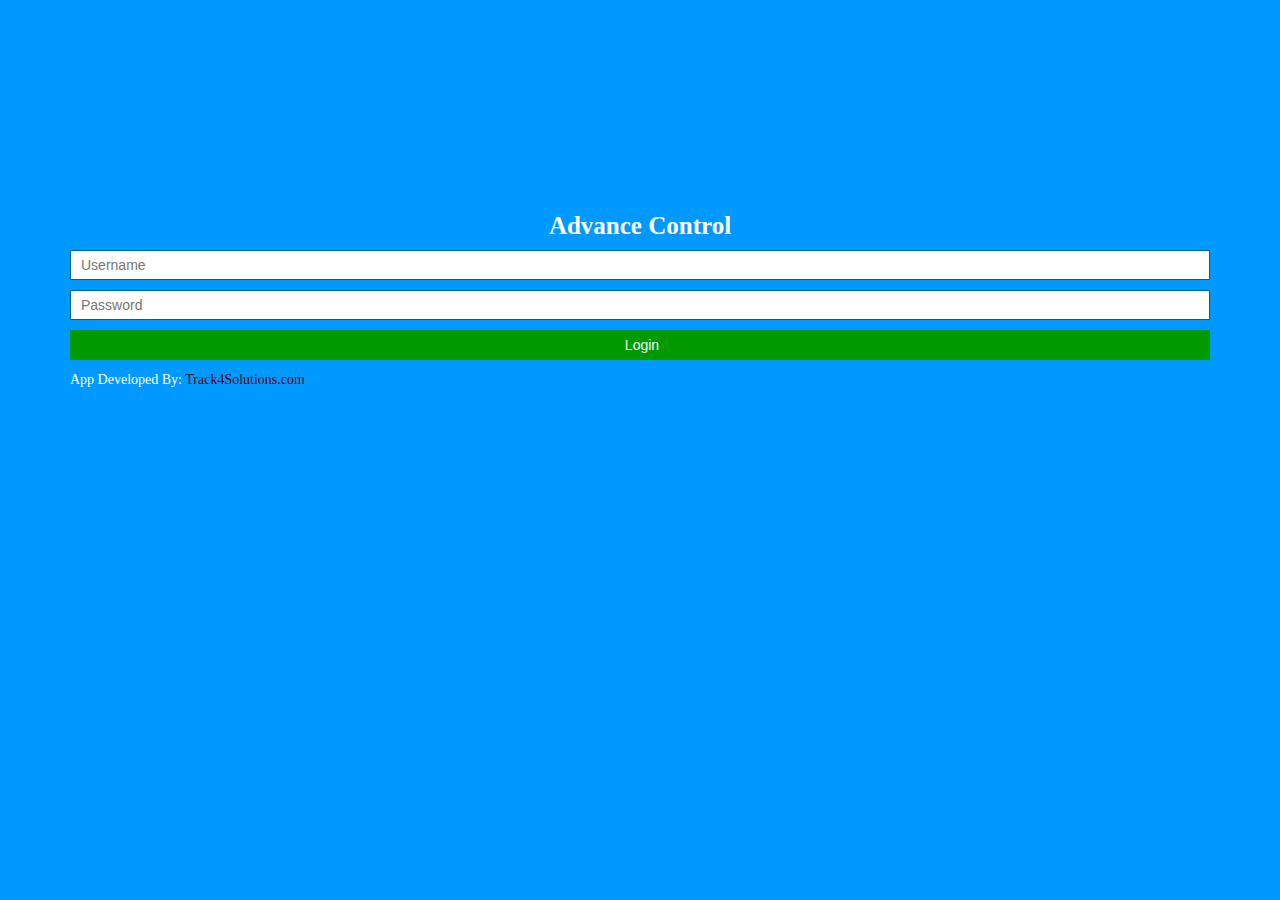
<file: index.html>
<!DOCTYPE html>
<html>
    <head>
        <title>Advance Control</title>
        <link rel="stylesheet" href="bootstrap.min.css">
        <link rel="stylesheet" href="bootstrap-theme.min.css">
        <link rel="stylesheet" href="custom.css">
        <script src="jquery.js"></script>
        <script src="bootstrap.min.js"></script>
    </head>
    <body>
        <header class="container-fluid" style="margin-top:15%">
            <div class="container">
                <div class="row">
                    <div class="col-sm-12">
                        <h2 style="font-family:Lucida Handwriting;font-size:25px;color:white;font-weight:bold;text-align:center">Advance Control</h2>
                    </div>
                </div>
            </div>
        </header>
        
        <section class="container">
            <div class="row">
                <div class="col-sm-12">
                    <form action="">
                        <input type="text" id="uname" placeholder="Username" class="ftxt">
                        <input type="password" id="upass" placeholder="Password" class="ftxt">
                        <input type="button" id="sbtn" Value="Login" onclick="myfucntion()" class="fbtn">
                    </form>
                    <p style="color:white;font-family:Lucida Handwriting;">App Developed By: <a href="#" style="color:#660000">Track4Solutions.com</a></p>
                </div>
                
            </div>
        </section>
    </body>
    <script type="text/javascript">
        function myfucntion()
        {
            
            window.location = "location.html";
        }
    </script>
</html>
</file>
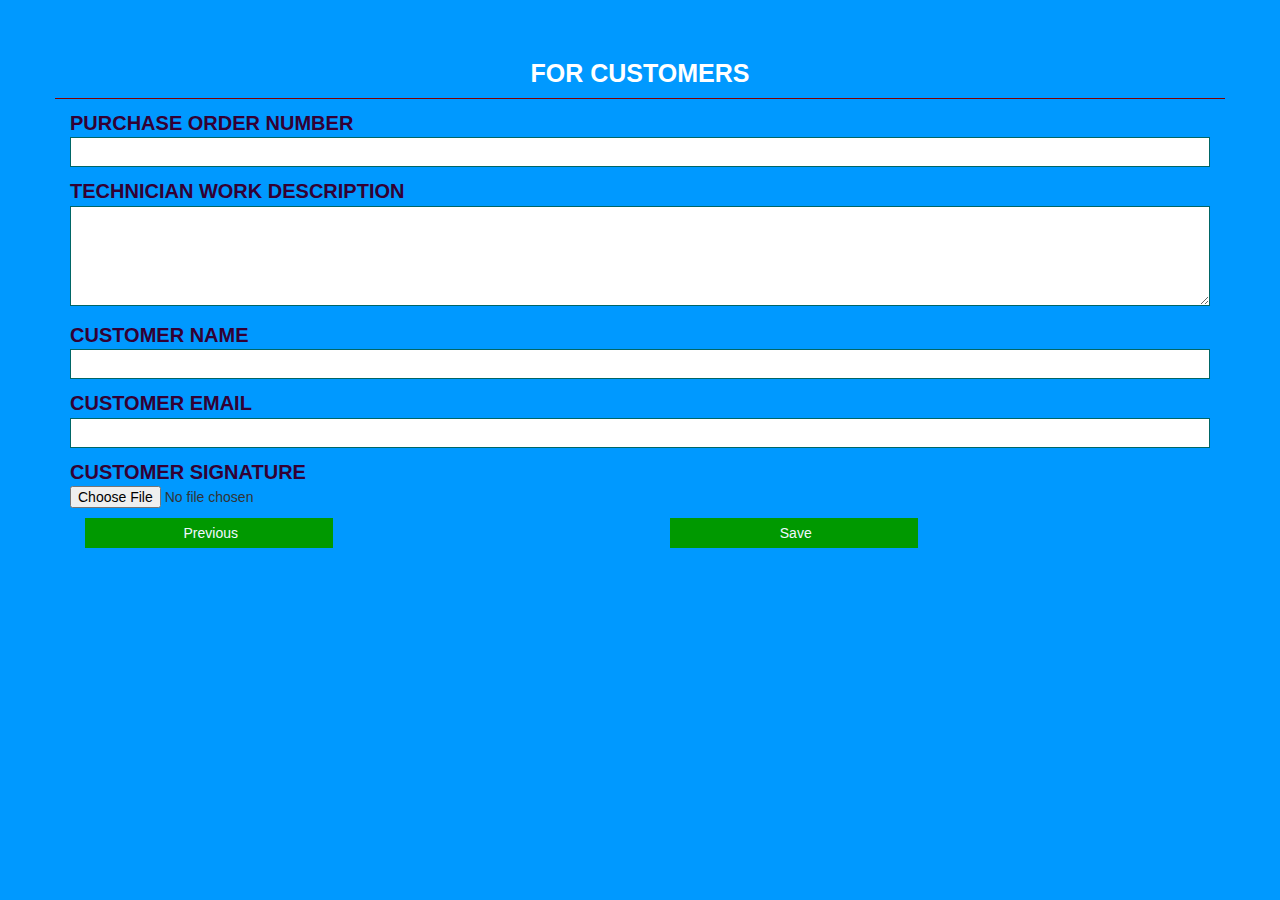
<file: customers.html>
<!DOCTYPE html>
<html>
    <head>
        <title>Advance Control</title>
        <link rel="stylesheet" href="bootstrap.min.css">
        <link rel="stylesheet" href="bootstrap-theme.min.css">
        <link rel="stylesheet" href="custom.css">
        <script src="jquery.js"></script>
        <script src="bootstrap.min.js"></script>
    </head>
    <body>
        <header class="container-fluid" style="margin-top:40px">
            <div class="container">
                <div class="row">
                    <div class="col-sm-12" style="border-bottom:1px solid maroon;margin-bottom:10px">
                        <h2 style="font-size:25px;color:white;font-weight:bold;text-align:center;text-transform:uppercase;">For Customers</h2>
                    </div>
                </div>
            </div>
        </header>
        
        <section class="container">
            <div class="row">
                <div class="col-xs-12">
                    <p class="lbl">Purchase order number</p>
                    <input type="text" class="ftxt">
                </div>
            </div>
            <div class="row">
                <div class="col-xs-12">
                    <p class="lbl">Technician work description</p>
                    <textarea class="ftxtarea"></textarea>
                </div>
            </div>
            <div class="row">
                <div class="col-xs-12">
                    <p class="lbl">Customer name</p>
                    <input type="text" class="ftxt">
                </div>
            </div>
            <div class="row">
                <div class="col-xs-12">
                    <p class="lbl">customer email</p>
                    <input type="email" class="ftxt">
                </div>
            </div>
            <div class="row">
                <div class="col-xs-12">
                    <p class="lbl">customer Signature</p>
                    <input type="file" >
                </div>
            </div>
            
            
            
            <div class="row" style="margin-top:10px">
                
                <div class="col-xs-6"><div class="col-sm-6"><input type="button" id="sbtn" Value="Previous" class="fbtn" onclick="myfucntion()"></div></div>
                <div class="col-xs-6"><div class="col-sm-6"><input type="button" id="sbtn" Value="Save" class="fbtn" onclick="myfucntion2()"></div></div>
            </div>
        </section>
    </body>
    <script type="text/javascript">
        function myfucntion()
        {
            
            window.location = "technician.html";
        }
        function myfucntion2()
        {
            
            window.location = "workorder.html";
        }
    </script>
</html>
</file>
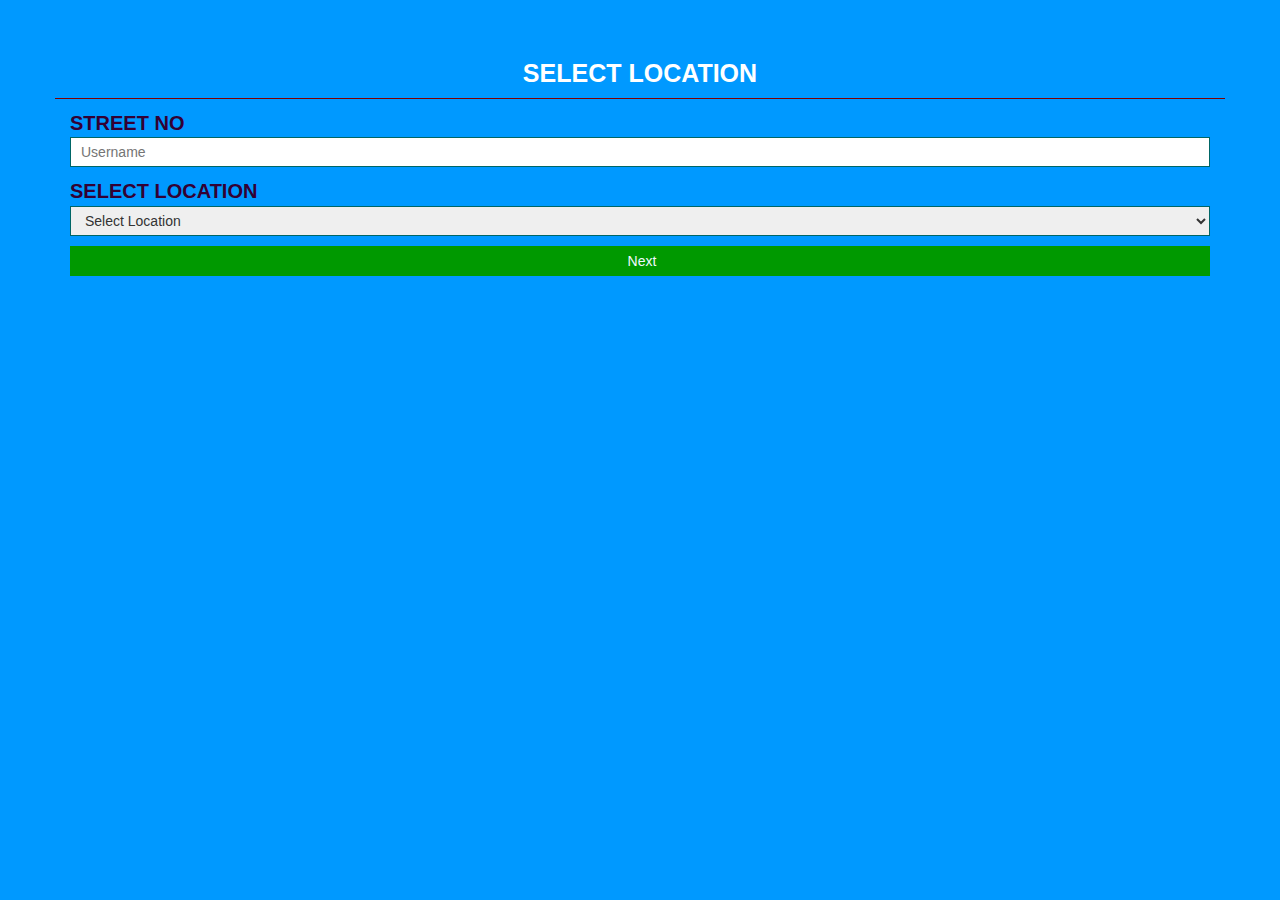
<file: location.html>
<!DOCTYPE html>
<html>
    <head>
        <title>Advance Control</title>
        <link rel="stylesheet" href="bootstrap.min.css">
        <link rel="stylesheet" href="bootstrap-theme.min.css">
        <link rel="stylesheet" href="custom.css">
        <script src="jquery.js"></script>
        <script src="bootstrap.min.js"></script>
    </head>
    <body>
        <header class="container-fluid" style="margin-top:40px">
            <div class="container">
                <div class="row">
                    <div class="col-sm-12" style="border-bottom:1px solid maroon;margin-bottom:10px">
                        <h2 style="font-size:25px;color:white;font-weight:bold;text-align:center;text-transform:uppercase;">Select Location</h2>
                    </div>
                </div>
            </div>
        </header>
        
        <section class="container">
            <div class="row">
                <div class="col-sm-12">
                    <form action="">
                        <p class="lbl">Street No</p>
                        <input type="text" id="uname" placeholder="Username" class="ftxt">
                        <p class="lbl">Select location</p>
                        <select name="" class="ftxt">
                            <option selected disabled>Select Location</option>
                            <option value="1">Location 1</option>
                            <option value="2">Location 2</option>
                            <option value="3">Location 3</option>
                            <option value="4">Location 4</option>
                            <option value="5">Location 5</option>
                        </select>
                        <input type="button" id="sbtn" Value="Next" class="fbtn" onclick="myfucntion()">
                    </form>
                    
                </div>
                
            </div>
        </section>
    </body>
    <script type="text/javascript">
        function myfucntion()
        {
            
            window.location = "worksummery.html";
        }
    </script>
</html>
</file>
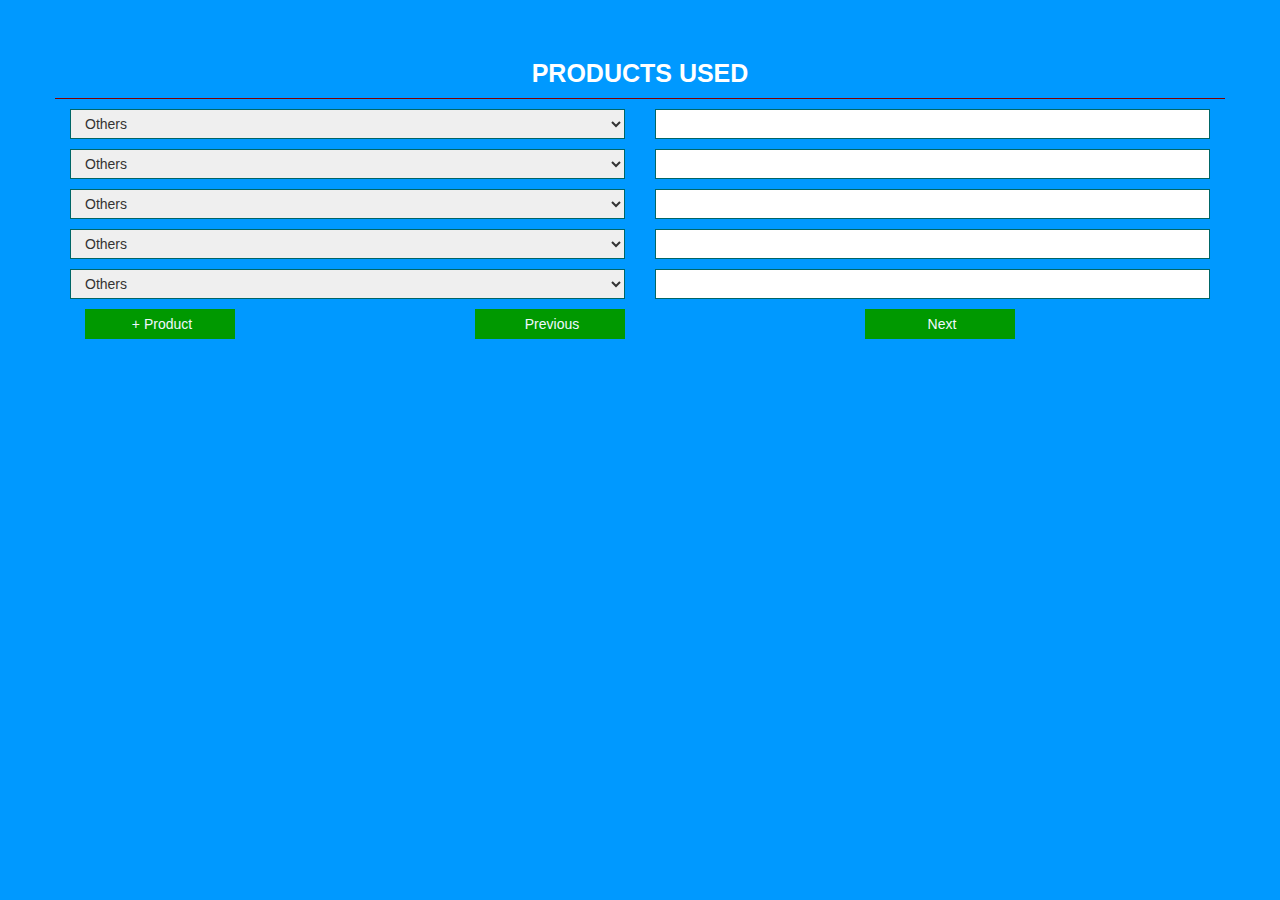
<file: products.html>
<!DOCTYPE html>
<html>
    <head>
        <title>Advance Control</title>
        <link rel="stylesheet" href="bootstrap.min.css">
        <link rel="stylesheet" href="bootstrap-theme.min.css">
        <link rel="stylesheet" href="custom.css">
        <script src="jquery.js"></script>
        <script src="bootstrap.min.js"></script>
    </head>
    <body>
        <header class="container-fluid" style="margin-top:40px">
            <div class="container">
                <div class="row">
                    <div class="col-sm-12" style="border-bottom:1px solid maroon;margin-bottom:10px">
                        <h2 style="font-size:25px;color:white;font-weight:bold;text-align:center;text-transform:uppercase;">Products Used</h2>
                    </div>
                </div>
            </div>
        </header>
        
        <section class="container">
            <div class="row">
                <div class="col-xs-6">
                    <select class="ftxt">
                        <option>Others</option>
                        <option>Others 1</option>
                        <option>Others 2</option>
                        <option>Others 3</option>
                        <option>Others 4</option>
                    </select>
                </div>
                <div class="col-xs-6">
                    <input type="text" class="ftxt">
                </div>
                
            </div>
            <div class="row">
                <div class="col-xs-6">
                    <select class="ftxt">
                        <option>Others</option>
                        <option>Others 1</option>
                        <option>Others 2</option>
                        <option>Others 3</option>
                        <option>Others 4</option>
                    </select>
                </div>
                <div class="col-xs-6">
                    <input type="text" class="ftxt">
                </div>
                
            </div><div class="row">
                <div class="col-xs-6">
                    <select class="ftxt">
                        <option>Others</option>
                        <option>Others 1</option>
                        <option>Others 2</option>
                        <option>Others 3</option>
                        <option>Others 4</option>
                    </select>
                </div>
                <div class="col-xs-6">
                    <input type="text" class="ftxt">
                </div>
                
            </div><div class="row">
                <div class="col-xs-6">
                    <select class="ftxt">
                        <option>Others</option>
                        <option>Others 1</option>
                        <option>Others 2</option>
                        <option>Others 3</option>
                        <option>Others 4</option>
                    </select>
                </div>
                <div class="col-xs-6">
                    <input type="text" class="ftxt">
                </div>
                
            </div><div class="row">
                <div class="col-xs-6">
                    <select class="ftxt">
                        <option>Others</option>
                        <option>Others 1</option>
                        <option>Others 2</option>
                        <option>Others 3</option>
                        <option>Others 4</option>
                    </select>
                </div>
                <div class="col-xs-6">
                    <input type="text" class="ftxt">
                </div>
                
            </div>
            <div class="row">
                <div class="col-sm-4"><div class="col-sm-6"><input type="submit" id="sbtn" Value="+ Product" class="fbtn"></div></div>
                <div class="col-sm-4"><div class="col-sm-6"><input type="submit" id="sbtn" Value="Previous" class="fbtn" onclick="myfucntion2()"></div></div>
                <div class="col-sm-4"><div class="col-sm-6"><input type="submit" id="sbtn" Value="Next" class="fbtn" onclick="myfucntion()"></div></div>
            </div>
        </section>
    </body>
    <script type="text/javascript">
        function myfucntion()
        {
            
            window.location = "technician.html";
        }
        function myfucntion2()
        {
            
            window.location = "worksummery.html";
        }
    </script>
</html>
</file>
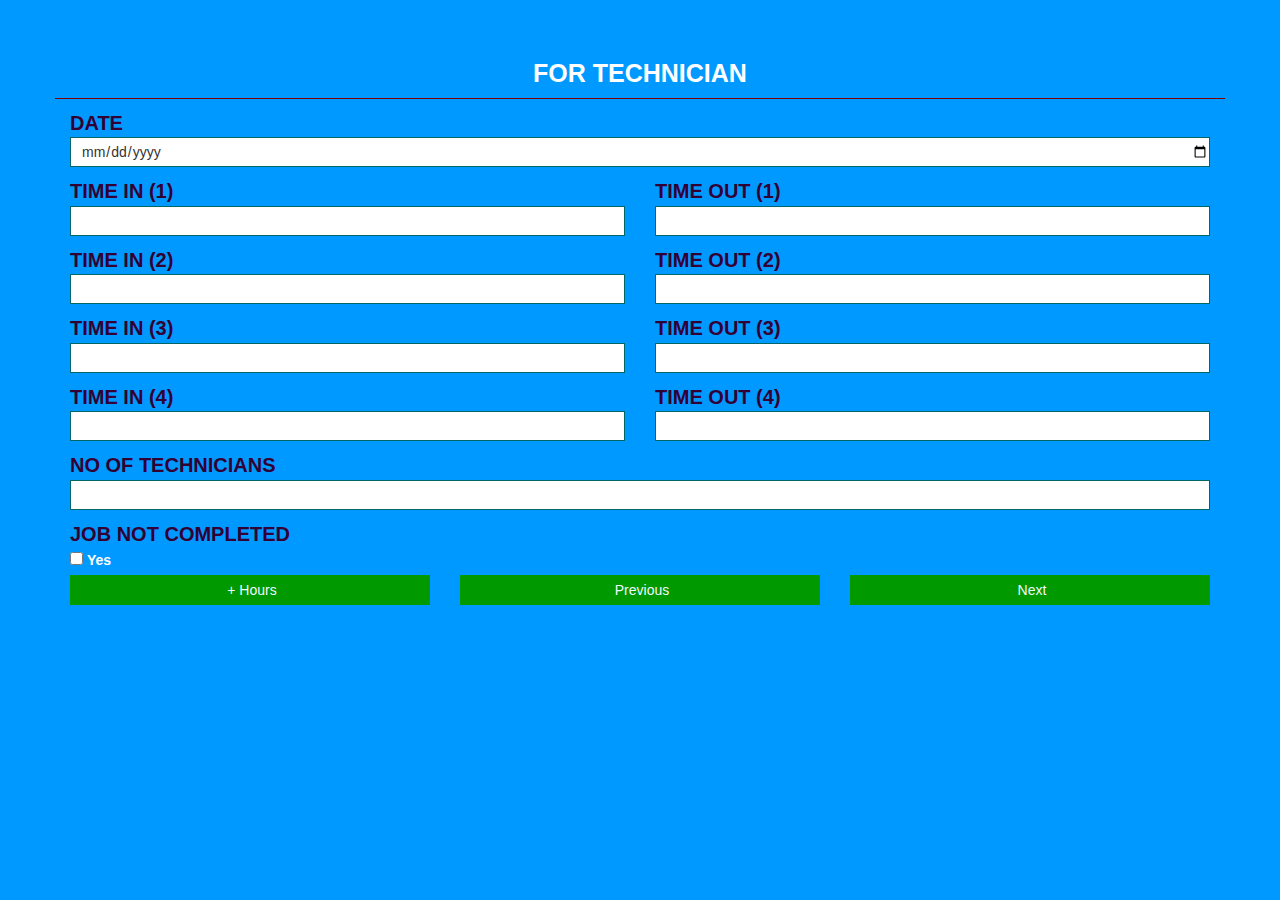
<file: technician.html>
<!DOCTYPE html>
<html>
    <head>
        <title>Advance Control</title>
        <link rel="stylesheet" href="bootstrap.min.css">
        <link rel="stylesheet" href="bootstrap-theme.min.css">
        <link rel="stylesheet" href="custom.css">
        <script src="jquery.js"></script>
        <script src="bootstrap.min.js"></script>
    </head>
    <body>
        <header class="container-fluid" style="margin-top:40px">
            <div class="container">
                <div class="row">
                    <div class="col-sm-12" style="border-bottom:1px solid maroon;margin-bottom:10px">
                        <h2 style="font-size:25px;color:white;font-weight:bold;text-align:center;text-transform:uppercase;">For Technician</h2>
                    </div>
                </div>
            </div>
        </header>
        
        <section class="container">
            <div class="row">
                <div class="col-xs-12">
                    <p class="lbl">Date</p>
                    <input type="date" class="ftxt">
                </div>
            </div>
            
            <div class="row">
                <div class="col-xs-6">
                    <p class="lbl">Time in (1)</p>
                   <input type="text" class="ftxt">
                </div>
                <div class="col-xs-6">
                    <p class="lbl">Time out (1)</p>
                    <input type="text" class="ftxt">
                </div>
                
            </div>
            <div class="row">
                <div class="col-xs-6">
                    <p class="lbl">Time in (2)</p>
                    <input type="text" class="ftxt">
                </div>
                <div class="col-xs-6">
                    <p class="lbl">Time out (2)</p>
                    <input type="text" class="ftxt">
                </div>
                
            </div><div class="row">
                <div class="col-xs-6">
                    <p class="lbl">Time in (3)</p>
                    <input type="text" class="ftxt">
                </div>
                <div class="col-xs-6">
                    <p class="lbl">Time out (3)</p>
                    <input type="text" class="ftxt">
                </div>
                
            </div>
            <div class="row">
                <div class="col-xs-6">
                    <p class="lbl">Time in (4)</p>
                    <input type="text" class="ftxt">
                </div>
                <div class="col-xs-6">
                    <p class="lbl">Time out (4)</p>
                    <input type="text" class="ftxt">
                </div>
                
            </div>
            <div class="row">
                <div class="col-xs-12">
                    <p class="lbl">No of Technicians</p>
                    <input type="text" class="ftxt">
                </div>
            </div>
            <div class="row">
                <div class="col-xs-12" style="color:white">
                    <p class="lbl">Job not completed</p>
                    <input type="checkbox"> <label> Yes </label>
                </div>
            </div>
            <div class="row">
                <div class="col-sm-4"><input type="submit" id="sbtn" Value="+ Hours" class="fbtn"></div>
                <div class="col-sm-4"><input type="button" id="sbtn" Value="Previous" class="fbtn" onclick="myfucntion()"></div>
                <div class="col-sm-4"><input type="button" id="sbtn" Value="Next" class="fbtn" onclick="myfucntion2()"></div>
            </div>
        </section>
    </body>
    <script type="text/javascript">
        function myfucntion()
        {
            
            window.location = "products.html";
        }
        function myfucntion2()
        {
            
            window.location = "customers.html";
        }
    </script>
</html>
</file>
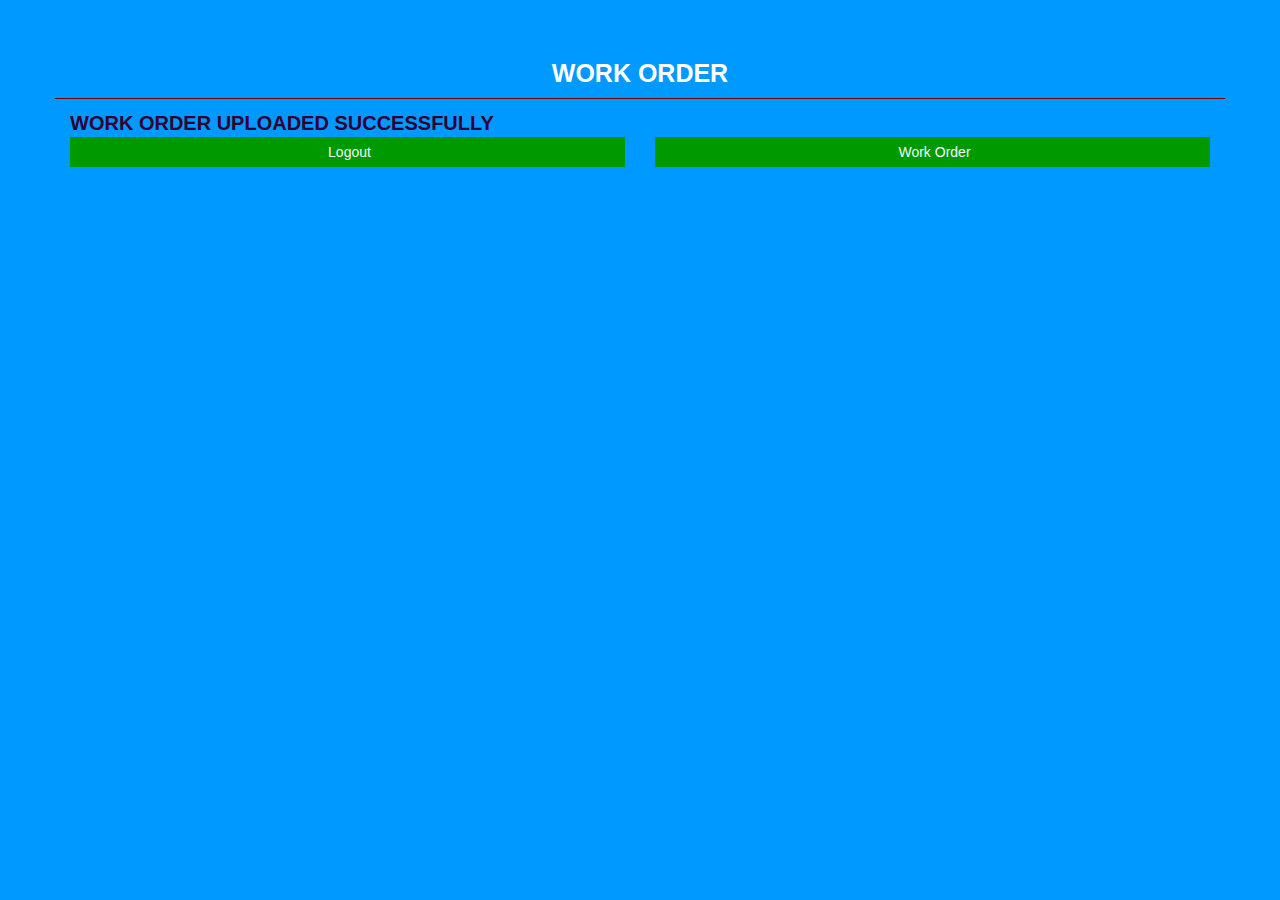
<file: workorder.html>
<!DOCTYPE html>
<html>
    <head>
        <title>Advance Control</title>
        <link rel="stylesheet" href="bootstrap.min.css">
        <link rel="stylesheet" href="bootstrap-theme.min.css">
        <link rel="stylesheet" href="custom.css">
        <script src="jquery.js"></script>
        <script src="bootstrap.min.js"></script>
    </head>
    <body>
        <header class="container-fluid" style="margin-top:40px">
            <div class="container">
                <div class="row">
                    <div class="col-sm-12" style="border-bottom:1px solid maroon;margin-bottom:10px">
                        <h2 style="font-size:25px;color:white;font-weight:bold;text-align:center;text-transform:uppercase;">Work Order</h2>
                    </div>
                </div>
            </div>
        </header>
        
        <section class="container">
            <div class="row">
                <div class="col-xs-12">
                    <form action="">
                        <p class="lbl">Work Order Uploaded Successfully</p>
                        
                        <div class="row">
                            <div class="col-xs-6"><input type="button" id="sbtn" Value="Logout" class="fbtn" onclick="myfucntion()"></div>
                            <div class="col-xs-6"><input type="button" id="sbtn" Value="Work Order" class="fbtn"></div>
                        </div>
                        
                    </form>
                    
                </div>
                
            </div>
        </section>
    </body>
    <script type="text/javascript">
       
        
        function myfucntion()
        {
            
            window.location = "index.html";
        }
        function myfucntion2()
        {
            
            window.location = "workorder.html";
        }
    </script>
</html>
</file>
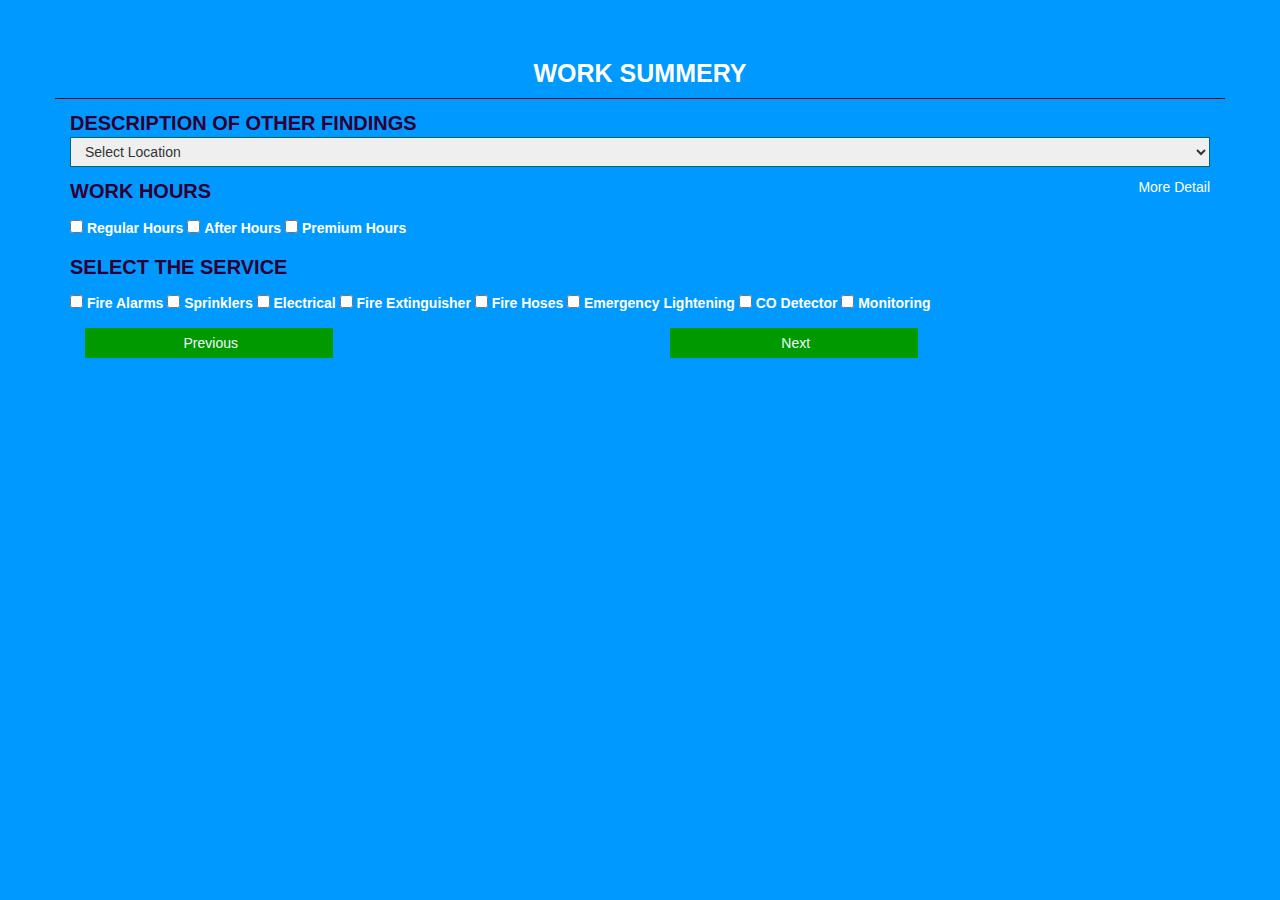
<file: worksummery.html>
<!DOCTYPE html>
<html>
    <head>
        <title>Advance Control</title>
        <link rel="stylesheet" href="bootstrap.min.css">
        <link rel="stylesheet" href="bootstrap-theme.min.css">
        <link rel="stylesheet" href="custom.css">
        <script src="jquery.js"></script>
        <script src="bootstrap.min.js"></script>
    </head>
    <body>
        <header class="container-fluid" style="margin-top:40px">
            <div class="container">
                <div class="row">
                    <div class="col-sm-12" style="border-bottom:1px solid maroon;margin-bottom:10px">
                        <h2 style="font-size:25px;color:white;font-weight:bold;text-align:center;text-transform:uppercase;">Work Summery</h2>
                    </div>
                </div>
            </div>
        </header>
        
        <section class="container">
            <div class="row">
                <div class="col-sm-12">
                    <form action="">
                        <p class="lbl">Description of other findings</p>
                        <select name="" class="ftxt">
                            <option selected disabled>Select Location</option>
                            <option value="1">Location 1</option>
                            <option value="2">Location 2</option>
                            <option value="3">Location 3</option>
                            <option value="4">Location 4</option>
                            <option value="5">Location 5</option>
                        </select>
                        <a href="#" style="float:right;color:white">More Detail</a><br>
                        
                        <p class="lbl">Work hours</p>
                        <div style="margin:10px auto">
                        <input type="checkbox" > <label style="color:white">Regular Hours</label>
                        <input type="checkbox" > <label style="color:white">After Hours</label>
                        <input type="checkbox" > <label style="color:white">Premium Hours</label>
                        </div>
                        <p class="lbl">Select the Service</p>
                        <div style="margin:10px auto;color:white">
                        <input type="checkbox" > <label style="color:white">Fire Alarms</label>
                        <input type="checkbox" > <label style="color:white">Sprinklers</label>
                        <input type="checkbox" > <label style="color:white">Electrical</label>
                        <input type="checkbox" > <label style="color:white">Fire Extinguisher</label>
                            <input type="checkbox" > <label style="color:white">Fire Hoses</label>
                            <input type="checkbox" > <label style="color:white">Emergency Lightening</label>
                            <input type="checkbox" > <label style="color:white">CO Detector</label>
                            <input type="checkbox" > <label style="color:white">Monitoring </label>
                        </div>
                        <div class="row" style="margin-top:10px">
                
                <div class="col-xs-6"><div class="col-sm-6"><input type="button" id="sbtn" Value="Previous" class="fbtn" onclick="myfucntion2()"></div></div>
                <div class="col-xs-6"><div class="col-sm-6"><input type="button" id="sbtn" Value="Next" class="fbtn" onclick="myfucntion()"></div></div>
            </div>
                        
                    </form>
                    
                </div>
                
            </div>
        </section>
    </body>
    <script type="text/javascript">
        function myfucntion()
        {
            
            window.location = "products.html";
        }
        function myfucntion2()
        {
            
            window.location = "location.html";
        }
    </script>
</html>
</file>
<file: custom.css>
body{
    background: #0099ff;
}
.ftxt{
    width: 100%;
    margin-bottom: 10px;
    height: 30px;
    border: 1px solid #006666;
    padding-left: 10px;
    
    
}
.fbtn{
    width: 100%;
    margin-bottom: 10px;
    height: 30px;
    border: 1px solid #009900;
    background: #009900;
    color: aliceblue;
    padding-left: 10px;
    
}
.lbl{
    color: #330033;
    font-size: 20px;
    text-transform: uppercase;
    font-weight: bold;
    margin-bottom: 0;
}
.ftxtarea{
    width: 100%;
    height: 100px;
    padding-left: 10px;
    
    margin-bottom: 10px;
    border: 1px solid #006666;
}
</file>
